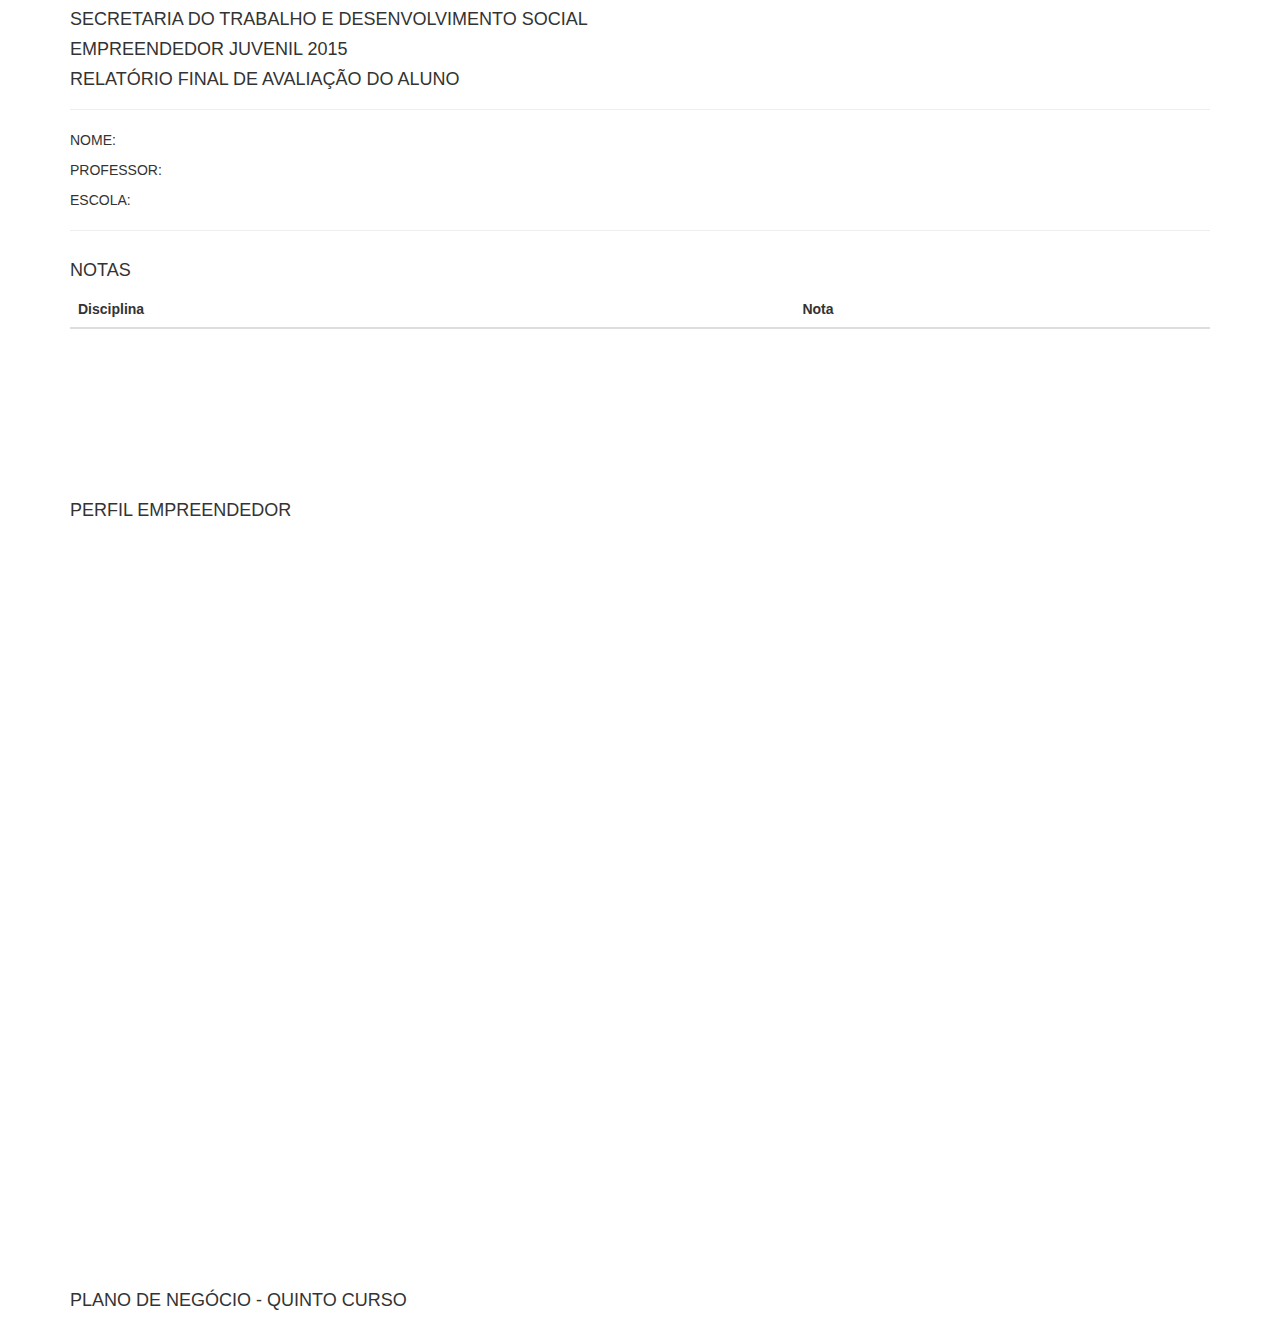
<file: detalhes-aluno.html>
<!DOCTYPE html>
<html lang="en">
<head>
    <meta charset="UTF-8">
    <title>Resultado Empreendedor Juvenil - Detalhes do aluno</title>
    <link rel="stylesheet" href="//maxcdn.bootstrapcdn.com/bootstrap/3.3.5/css/bootstrap.min.css"/>
    <link rel="stylesheet" href="css/styles.css"/>
</head>
<body>
<div class="container">
    <div class="row">
        <div class="col-lg-12">
            <h4>SECRETARIA DO TRABALHO E DESENVOLVIMENTO SOCIAL</h4>
            <h4>EMPREENDEDOR JUVENIL 2015</h4>
            <h4>RELATÓRIO FINAL     DE AVALIAÇÃO DO ALUNO</h4>
            <hr/>
        </div>
    </div>
    <div class="row">
        <div class="col-lg-12">
            <p>NOME: <span class="studentName"></span></p>
            <p>PROFESSOR: <span class="teacherName"></span></p>
            <p>ESCOLA: <span class="schoolName"></span></p>
            <hr/>
        </div>
    </div>
    <div class="row">
        <div class="col-lg-12">
            <h4>NOTAS</h4>
            <div class="notas">
                <table class="col-lg-12 table table-striped table-hover student-table">
                    <thead>
                    <tr>
                        <th>Disciplina</th>
                        <th>Nota</th>
                    </tr>
                    </thead>
                    <tbody>
                    </tbody>
                </table>
            </div>
        </div>
    </div>
    <div class="row">
        <div class="col-lg-12">
            <h4>PERFIL EMPREENDEDOR</h4>
            <iframe src="" class="col-lg-12 perfil-empreendedor" frameborder="0"></iframe>
        </div>
    </div>
    <div class="row">
        <div class="col-lg-12">
            <h4>PLANO DE NEGÓCIO - QUINTO CURSO</h4>
            <div class="plano-negocio"></div>
        </div>
    </div>
</div>
<script src="//code.jquery.com/jquery-1.11.3.min.js"></script>
<script src="//maxcdn.bootstrapcdn.com/bootstrap/3.3.5/js/bootstrap.min.js"></script>
<script src="js/index.js"></script>
<script>
  window.addEventListener('load', StudentDetails.init);
</script>
</body>
</html>
</file>
<file: css/styles.css>
.main-header{height:80px; margin-bottom: 20px;}
.student-table tbody tr:hover {cursor: pointer;}
.notas{height: 200px;}
.perfil-empreendedor{height: 750px; width: 100%;}
</file>
